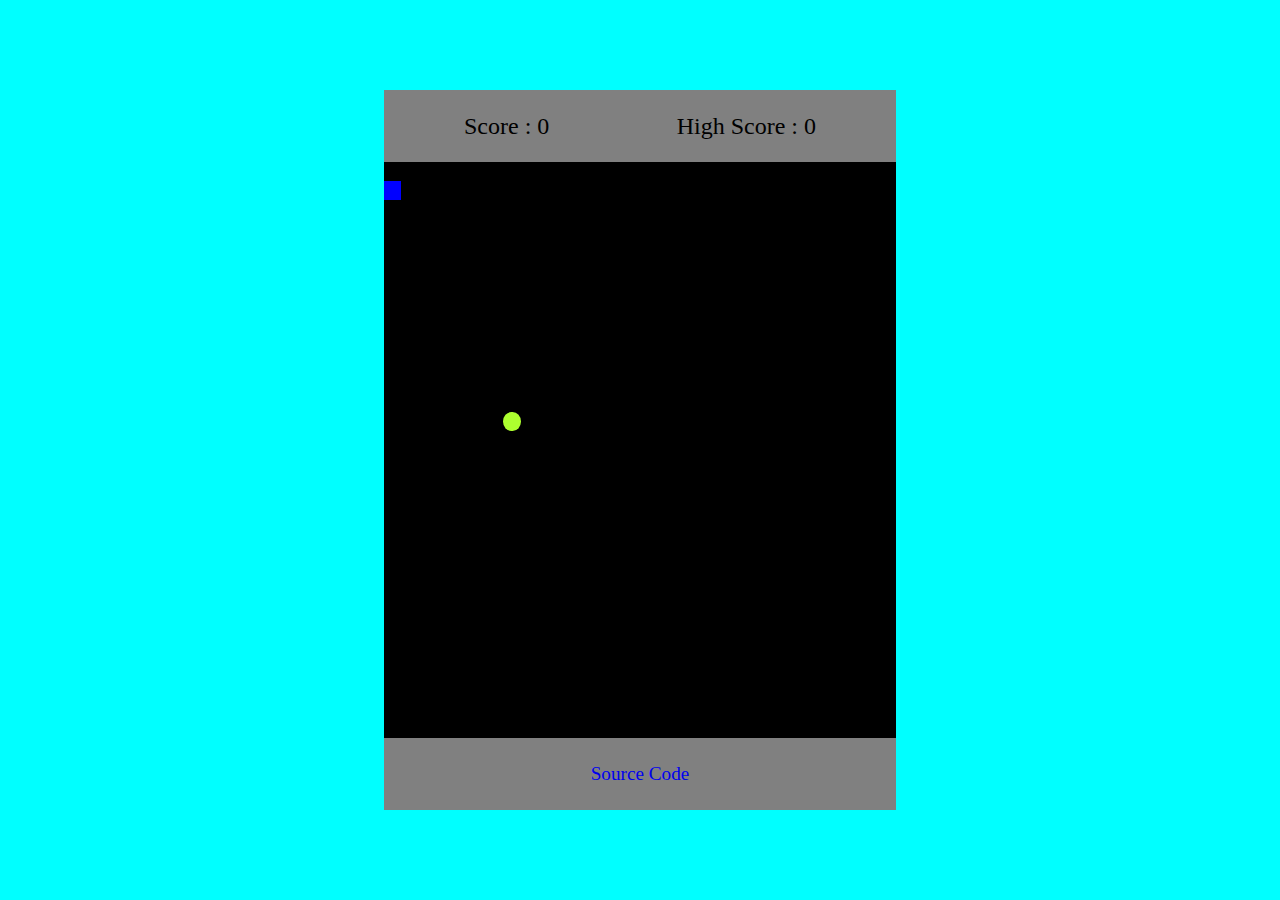
<file: index.html>
<!DOCTYPE html>
<html lang="en">
<head>
    <meta charset="UTF-8">
    <meta name="viewport" content="width=device-width, initial-scale=1.0">
    <title>Snake</title>
    <link rel="stylesheet" href="style.css">
</head>
<body>
    <div class="box">

        <div class="skoreBoard">
         <span class="currentSkore">Score : 0</span>
         <span class="highSkore"> High Score : 0</span>
        </div>

        <div class="playGround">
        </div>

        <div class="controlls">
            <a href="https://github.com/aza761020/snake_game.git" target="_blank">Source Code</a>
        </div>
    </div>
    
    <script src="script.js" ></script>
</body>
</html>
</file>
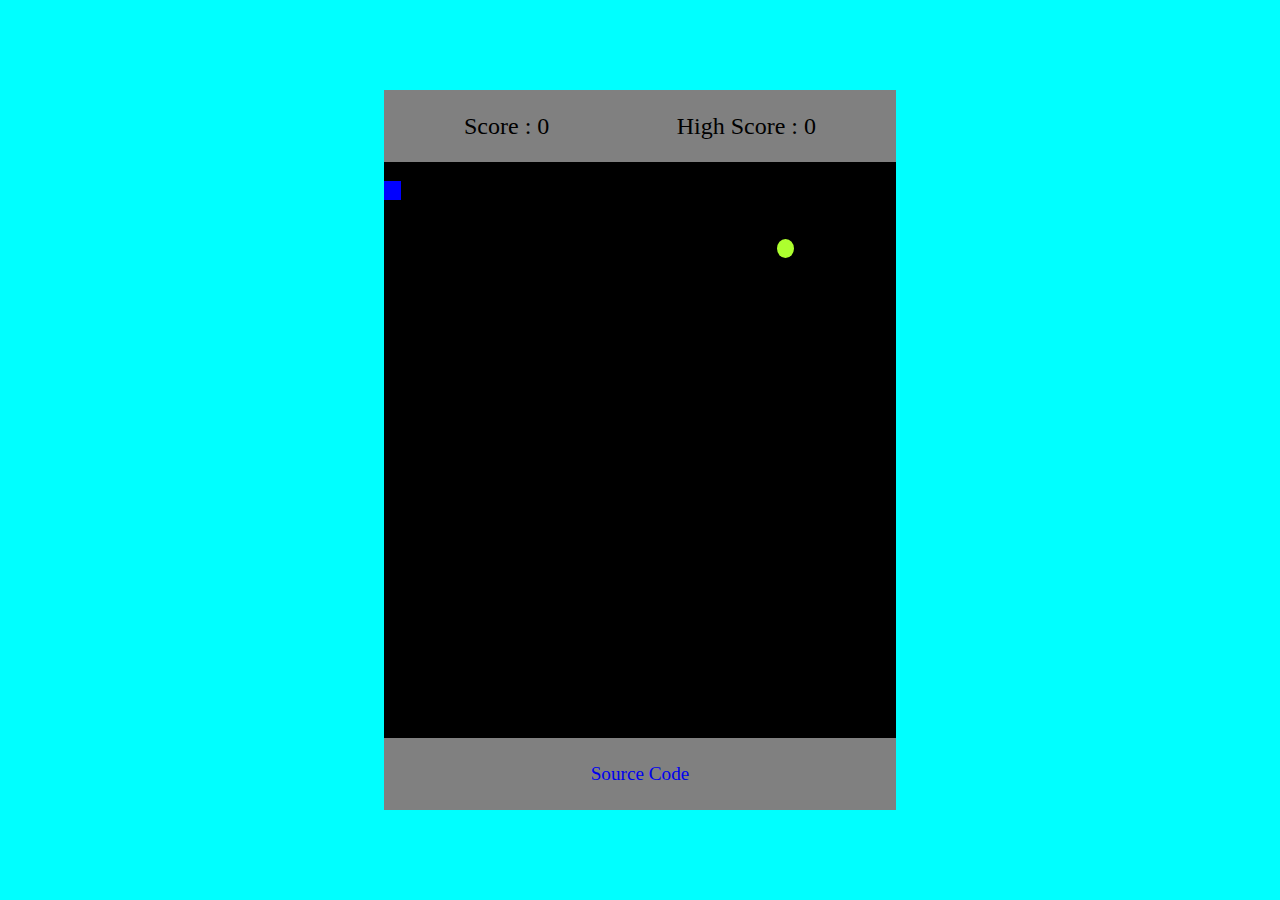
<file: demo.html>
<!DOCTYPE html>
<html lang="en">
<head>
    <meta charset="UTF-8">
    <meta name="viewport" content="width=device-width, initial-scale=1.0">
    <title>Document</title>
    <link rel="stylesheet" href="demo.css">
</head>
<body>
    <div class="box">

        <div class="skoreBoard">
         <span class="currentSkore">Score : 0</span>
         <span class="highSkore"> High Score : 0</span>
        </div>

        <div class="playGround">
        </div>

        <div class="controlls">
            <a href="https://github.com/aza761020/snake_game.git" target="_blank">Source Code</a>
        </div>
    </div>
    
    <script src="demo.js" ></script>
</body>
</html>
</file>
<file: style.css>
*{
    margin: 0px;
    padding: 0px;
    box-sizing: border-box;
}
body{
    background-color: aqua;
    height: 100vh;
    width: 100%;
    display: flex;
    justify-content: center;
    align-items: center;
}

.box{
    width:  40%;
    height: 80%;
    background-color: black;
}

.skoreBoard{
    width: 100%;
    height: 10%;
    background-color: grey;
    display: flex;
    justify-content: center;
    align-items: center;
    justify-content: space-between;
    padding-left: 80px;
    padding-right: 80px;
}

.currentSkore{
    font-size: x-large;
}
.highSkore{
    font-size: x-large;
}

.playGround{
    width: 100%;
    height: 80%;
    display: grid;
    grid-template: repeat(30, 1fr) / repeat(30, 1fr);
}
.playGround .food{
background-color: greenyellow;
border-radius: 50%;
}
.playGround .snakeHead{
    background-color: blue;
}

.controlls{
    background-color: gray;
    width: 100%;
    height: 10%;
    display: flex;
    justify-content: center;
    align-items: center;
    justify-content: space-around;
}
.controlls a{
    text-decoration: none;
    font-size: larger;
}
</file>
<file: demo.css>
*{
    margin: 0px;
    padding: 0px;
    box-sizing: border-box;
}
body{
    background-color: aqua;
    height: 100vh;
    width: 100%;
    display: flex;
    justify-content: center;
    align-items: center;
}

.box{
    width:  40%;
    height: 80%;
    background-color: black;
}

.skoreBoard{
    width: 100%;
    height: 10%;
    background-color: grey;
    display: flex;
    justify-content: center;
    align-items: center;
    justify-content: space-between;
    padding-left: 80px;
    padding-right: 80px;
}

.currentSkore{
    font-size: x-large;
}
.highSkore{
    font-size: x-large;
}

.playGround{
    width: 100%;
    height: 80%;
    display: grid;
    grid-template: repeat(30, 1fr) / repeat(30, 1fr);
}
.playGround .food{
background-color: greenyellow;
border-radius: 50%;
}
.playGround .snakeHead{
    background-color: blue;
}

.controlls{
    background-color: gray;
    width: 100%;
    height: 10%;
    display: flex;
    justify-content: center;
    align-items: center;
    justify-content: space-around;
}
.controlls a{
    text-decoration: none;
    font-size: larger;
}
</file>
